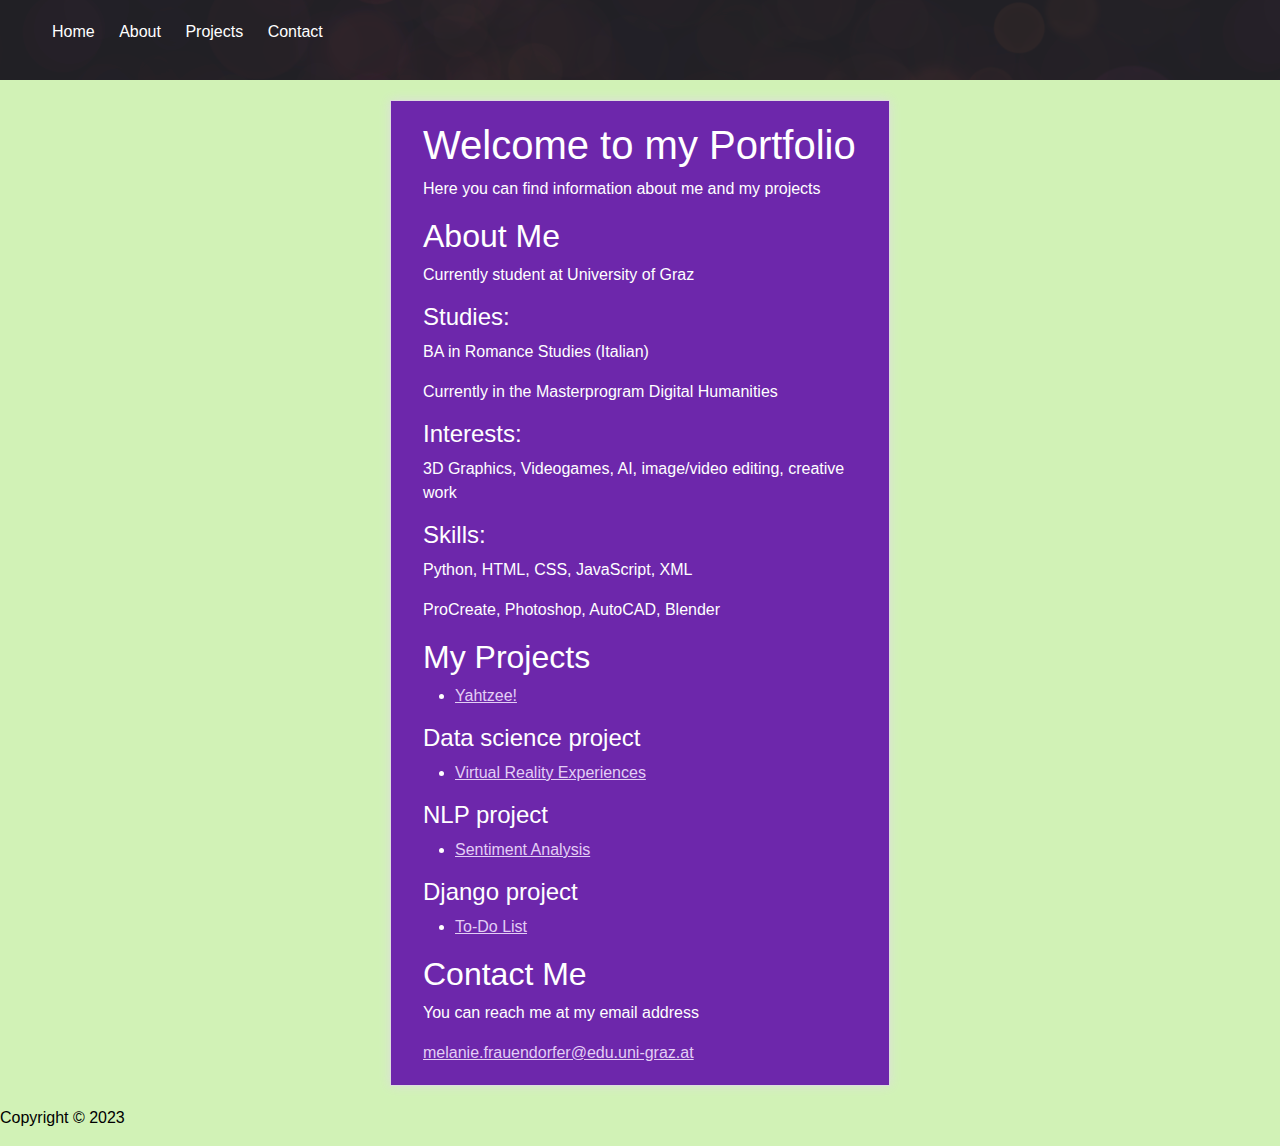
<file: index.html>
<!DOCTYPE html>
<html>
    <head>
        <title>Melanie Frauendorfer - Portfolio</title>
        <meta charset="UTF-8">
        <meta name="viewport" content="width=device-width, initial-scale=1.0">
        <link rel="stylesheet"
            href="https://cdn.jsdelivr.net/npm/bootstrap@5.3.0/dist/css/bootstrap.min.css">
        <link rel="stylesheet" href="style.css">
    </head>
    <body>
        <header>
            <nav>
                <ul>
                    <li>
                        <a href="#home">Home</a>
                    </li>
                    <li>
                        <a href="#about">About</a>
                    </li>
                    <li>
                        <a href="#projects">Projects</a>
                    </li>
                    <li>
                        <a href="#contact">Contact</a>
                    </li>
                </ul>
            </nav>
        </header>
        <main>
            <div class="portfolio">
                <div class="container">
                    <div class="row">
                        <div class="col-md-12">
                            <section id="home">
                                <h1>Welcome to my Portfolio</h1>
                                <p>Here you can find information about me and my projects</p>
                            </section>
                            <section id="about">
                                <h2>About Me</h2>
                                <p>Currently student at University of Graz</p>
                                <h4>Studies:</h4> 
                                <p>BA in Romance Studies (Italian)</p>
                                <p>Currently in the Masterprogram Digital Humanities</p>
                                <h4>Interests:</h2>
                                <p>3D Graphics, Videogames, AI, image/video editing, creative work</p>
                                <h4>Skills:</h2>
                                <p>Python, HTML, CSS, JavaScript, XML</p>
                                <p>ProCreate, Photoshop, AutoCAD, Blender</p>
                            </section>
                            <section id="projects">
                                <h2>My Projects</h2>
                                <ul>
                                    <li>
                                        <a
                                            href="https://github.com/melangie/melangie.github.io/blob/9c6de4c63d6f5996358df79d3688061fa0faec29/Yahtzee!/Yahtzee!.py" class="link"
                                            >Yahtzee!</a>
                                    </li>
                                </ul>
                                <h4>Data science project</h2>
                                <ul>
                                    <li>
                                        <a
                                            href="https://github.com/melangie/melangie.github.io/blob/392c625bccc43827c879191bb01ceebcae8e9ac9/Dataset_Project/Dataset_Analysis.ipynb" class="link"
                                            >Virtual Reality Experiences</a>
                                    </li>
                                </ul>
                                <h4>NLP project</h2>
                                <ul>
                                    <li>
                                        <a
                                            href="https://github.com/melangie/melangie.github.io/blob/6ea0514dc56c277b762cafb999cc1f3c14b17620/NLP_Project/NLP_Project.ipynb" class="link"
                                            >Sentiment Analysis</a>
                                    </li>
                                </ul>
                                <h4>Django project</h2>
                                <ul>
                                    <li>
                                        <a
                                            href="https://github.com/melangie/melangie.github.io/tree/2b547615f51427d367eca26effde181c5e696190/project_todo_list" class="link"
                                            >To-Do List</a>
                                    </li>
                                </ul>
                            </section>
                            <section id="contact">
                                <h2>Contact Me</h2>
                                <p>You can reach me at my email address</p>
                                <a href="mailto:melanie.frauendorfer@edu.uni-graz.at" class="link"
                                    >melanie.frauendorfer@edu.uni-graz.at</a>
                            </section>
                        </div>
                    </div>
                </div>
            </div>
        </main>
        <footer>
            <p>Copyright © 2023</p>
        </footer>
    </body>
</html>
</file>
<file: style.css>
* {
  box-sizing: border-box;
  margin: 0;
  padding: 0;
}

body {
  font-family: Arial, sans-serif;
  font-size: 16px;
  line-height: 1.5;
  color: black;
  background-color: #d1f2b6;
}

header {
  background-image: url("github.io/bildheader.png");
  color: #fff;
  padding: 20px;
}

nav {
  display: flex;
  justify-content: space-between;
  align-items: center;
}

nav ul {
  list-style: none;
}

nav ul li {
  display: inline-block;
  margin-right: 20px;
}

nav ul li a {
  color: #fff;
  text-decoration: none;
  transition: all 0.3s ease;
}

nav ul li a:hover {
  color: #f2f2f2;
}

main {
  padding: 20px;
  max-width: 1200px;
  margin: 0 auto;
}

h1, h2, h3 {
  font-weight: normal;
}

.portfolio{
  margin: auto;
  max-width: 500px;
  padding: 20px;
  background-color: #6d27ab;
  color:#fff;
  border: 1px solid #ddd;
  box-shadow: 0px 0px 10px #ddd;
}
.link {
  color: #e3cef5;
}
</file>
